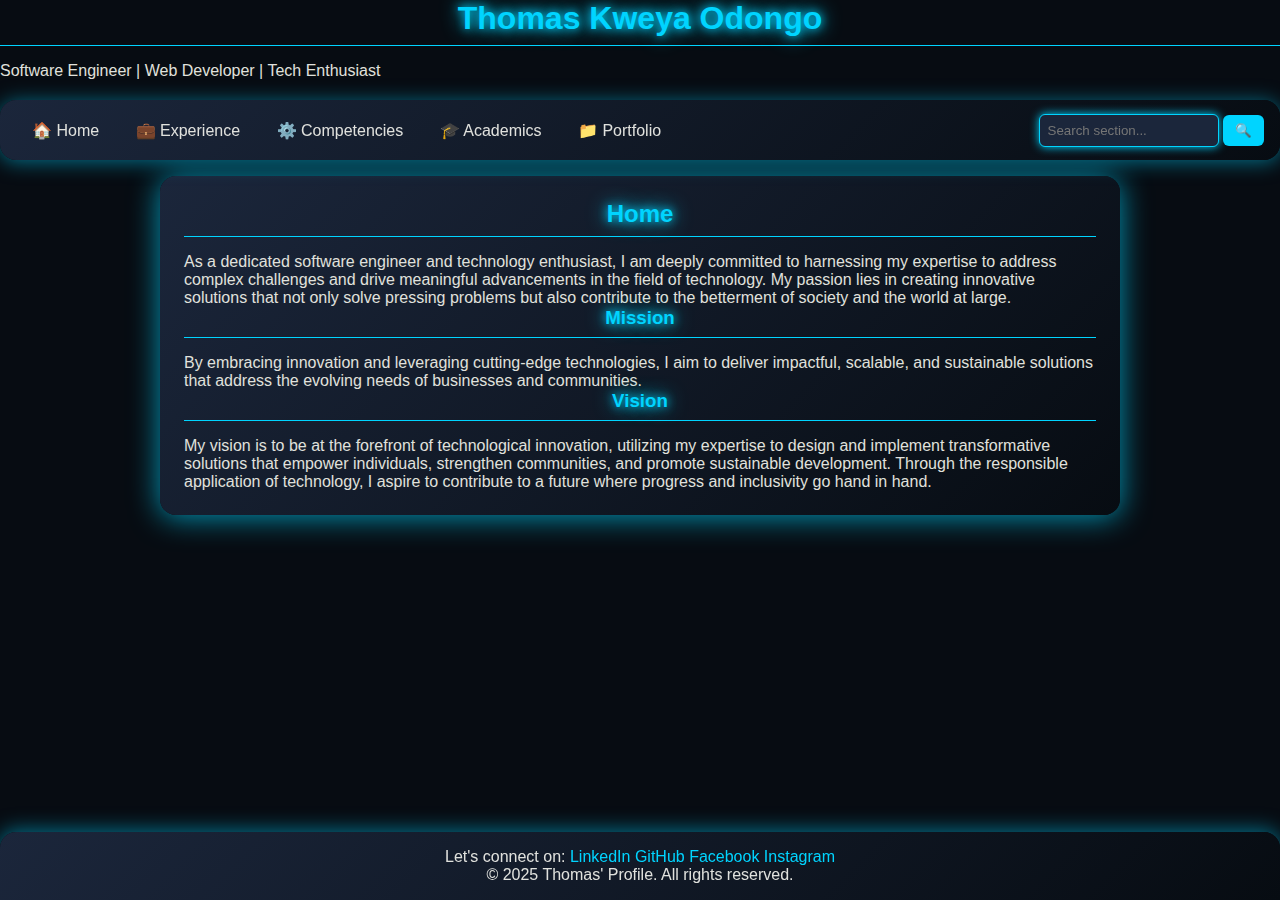
<file: index.html>
<!DOCTYPE html>
<html lang="en">
<head>
  <meta charset="UTF-8" />
  <meta name="viewport" content="width=device-width, initial-scale=1.0"/>
  <title>Tom's Profile</title>
  <link rel="stylesheet" href="Tom.css" />
</head>
<body>
  <header class="header">
    <h1>Thomas Kweya Odongo</h1>
    <p>Software Engineer | Web Developer | Tech Enthusiast</p>
    <nav class="navbar">
      <div class="nav-left">
        <a href="#home" class="btn">🏠 Home</a>
        <a href="#experience" class="btn">💼 Experience</a>
        <a href="#competencies" class="btn">⚙️ Competencies</a>
        <a href="#academics" class="btn">🎓 Academics</a>
        <a href="#portfolio" class="btn">📁 Portfolio</a>
      </div>
      <div class="nav-right">
        <input type="text" id="search" placeholder="Search section..." />
        <button onclick="searchSection()">🔍</button>
      </div>
    </nav>
  </header>

  <main class="main">
    <section id="home" class="section active">
      <h2>Home</h2>
      <p>As a dedicated software engineer and technology enthusiast, I am deeply committed to harnessing my expertise to address complex challenges and drive meaningful advancements in the field of technology. My passion lies in creating innovative solutions that not only solve pressing problems but also contribute to the betterment of society and the world at large.</p>
      
      <h3>Mission</h3>
      <p>By embracing innovation and leveraging cutting-edge technologies, I aim to deliver impactful, scalable, and sustainable solutions that address the evolving needs of businesses and communities.</p>
      
      <h3>Vision</h3>
      <p>My vision is to be at the forefront of technological innovation, utilizing my expertise to design and implement transformative solutions that empower individuals, strengthen communities, and promote sustainable development. Through the responsible application of technology, I aspire to contribute to a future where progress and inclusivity go hand in hand.</p>
    </section>

    <section id="portfolio" class="section">
      <h2>Portfolio</h2>    
      <h3>🎨 Art for Work</h3>
      <ul>
        <li>Founded a digital gallery platform that allows young artists to showcase and monetize their work online.</li>
        <li>Over 2 million monthly users, with 50% active account owners earning through art sales, commissions, and ad placements.</li>
        <li>Incorporates African heritage and promotes environmental sustainability by encouraging recycled-material art.</li>
      </ul>
    
      <h3>🌱 Agriculture Entrepreneur Training App</h3>
      <ul>
        <li>Developed a mobile/web-based platform that trains youth in agriculture through gamified content and interactive lessons.</li>
        <li>Focuses on digitizing traditional farming knowledge and integrating modern agri-tech practices.</li>
        <li>Targeted towards reducing youth unemployment by turning agriculture into an accessible career path.</li>
      </ul>
    </section>
    

    <section id="experience" class="section">
      <h2>Experience</h2>
      <h3>Alfajiri Networks – Nairobi, Kenya</h3>
      <p><strong>Network & Operations Intern</strong> (June 2023 – August 2024)</p>
      <ul>
        <li>Designed and deployed fiber-optic internet for a 42-unit complex using MikroTik routers and switches; generated $1,000+ in monthly revenue.</li>
        <li>Built an automated WiFi payment system with RADIUS authentication, VLANs, and Python scripting for access control.</li>
        <li>Streamlined procurement strategies, cutting operational costs by 58%.</li>
      </ul>

      <h3>Esibila Secondary School – Luanda, Kenya</h3>
      <p><strong>Teaching Assistant, Computer Studies</strong> (January 2021 – September 2021)</p>
      <ul>
        <li>Supported delivery of introductory computer studies curriculum.</li>
        <li>Led programming labs for 120 junior high students to enhance rural digital literacy.</li>
      </ul>

      <h3>Leadership</h3>
      <p><strong>ALU Code-Bit Students Club (Founder)</strong> – November 2024 – Present</p>
      <ul>
        <li>Launched a tech-focused student club for debugging challenges, peer learning, and innovation.</li>
        <li>Collaborating with ALU leadership to formalize its recognition as an official student body.</li>
      </ul>

      <p><strong>Esibila Secondary School Soccer Team</strong> – Assistant Team Captain (2021)</p>
      <ul>
        <li>Organized practice sessions and maintained training resources.</li>
        <li>Acted as a liaison between students, coaches, and school administrators.</li>
      </ul>
    </section>

    <section id="academics" class="section">
      <h2>Academics</h2>
      <h3>African Leadership University (ALU) – Kigali, Rwanda</h3>
      <p><strong>Bachelor of Science in Software Engineering</strong> | Expected Graduation: July 2027</p>
      <p>GPA: 4.73/5.00 (≈3.78/4.00)</p>
      <p><strong>Relevant Coursework:</strong> Object-Oriented Programming, Linux, Version Control, Multivariable Calculus, Linear Algebra with Applications, Probability and Statistics.</p>
      <p><strong>Mastercard Foundation Scholar</strong> – Awarded for outstanding academic performance and leadership across Africa.</p>

      <h3>Esibila Secondary School – Luanda, Kenya</h3>
      <p><strong>KCSE Grade:</strong> A-</p>
      <p><strong>Equity Leaders Program (ELP)</strong> – Post-high school merit-based training in leadership and career readiness.</p>
    </section>

    <section id="competencies" class="section">
      <h2>Competencies</h2>
      <p><strong>Technical Skills:</strong> Python, Shell Scripting, SQL, R, HTML, Git, Agile Methodologies</p>
      <p><strong>Languages:</strong> Swahili, Luhya (Native and fluent writer)</p>
      <p><strong>Interests:</strong> Acoustic Guitar, African Dance, Soccer</p>

      <h3>Extracurricular Activities</h3>
      <p><strong>Kenya Scouts Association – Robin Crew</strong> – Rover-Mate 2 (2019 – Present)</p>
      <ul>
        <li>Coordinated wilderness expeditions to enhance resilience and disaster preparedness.</li>
      </ul>

      <p><strong>Equity Wings to Fly Program</strong> – Mentor (2017 – Present)</p>
      <ul>
        <li>Mentor to high school students from underserved communities on academics and career planning.</li>
      </ul>
    </section>
  </main>

  <footer class="footer">
    <p>Let's connect on: 
      <a href="https://www.linkedin.com/in/thomas-odongo-0a0494272/" target="_blank">LinkedIn</a>
      <a href="https://github.com/TKcodes-bit" target="_blank">GitHub</a>
      <a href="https://www.facebook.com/" target="_blank">Facebook</a>
      <a href="https://www.instagram.com/" target="_blank">Instagram</a>
    </p>
    <p>© 2025 Thomas' Profile. All rights reserved.</p>
  </footer>

  <script src="Tom.js"></script>
</body>
</html>
</file>
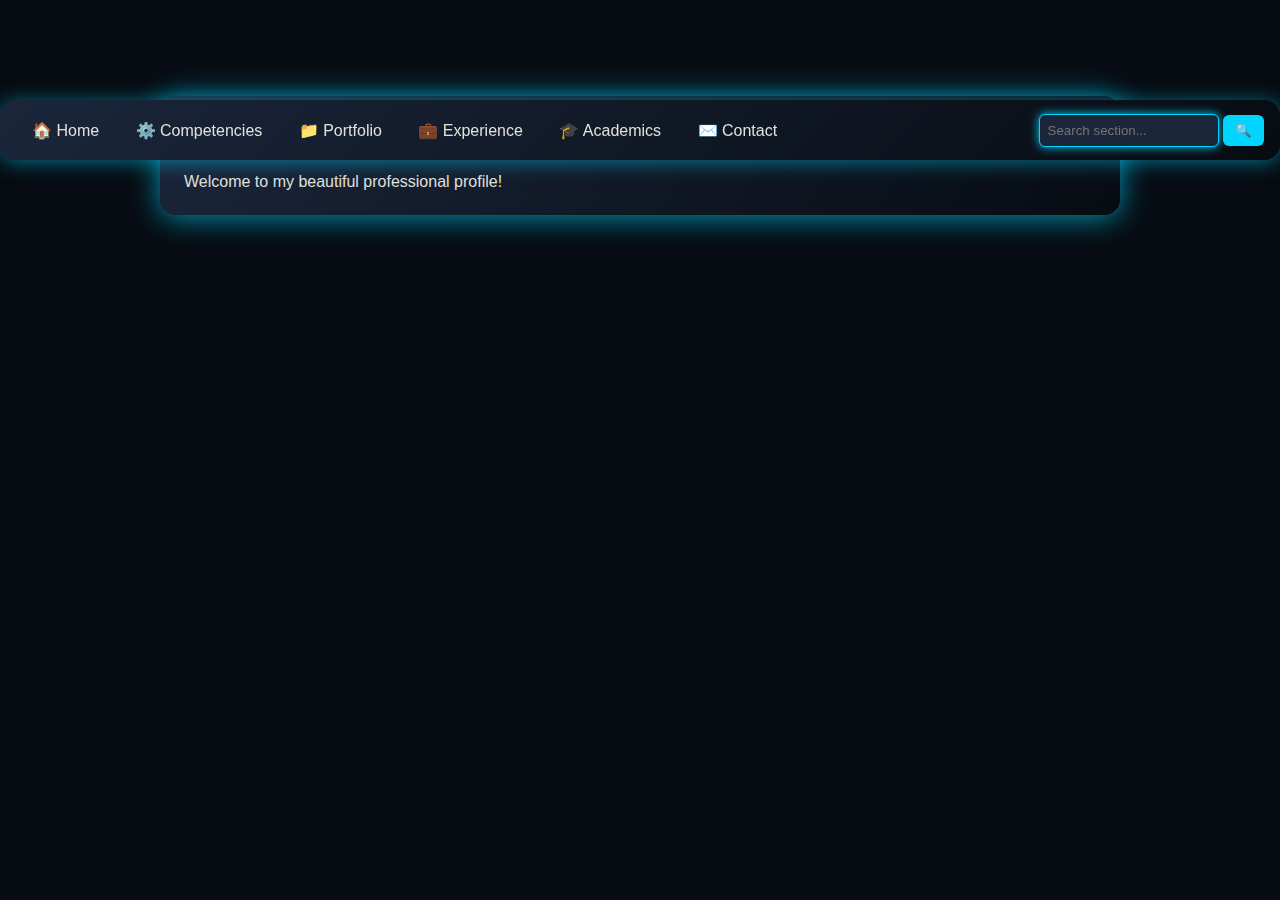
<file: Tom.html>
<!DOCTYPE html>
<html lang="en">
<head>
  <meta charset="UTF-8" />
  <meta name="viewport" content="width=device-width, initial-scale=1.0"/>
  <title>Tom's Profile</title>
  <link rel="stylesheet" href="Tom.css" />
</head>
<body>
  <nav class="navbar">
    <div class="nav-left">
      <a href="#home" class="btn">🏠 Home</a>
      <a href="#competencies" class="btn">⚙️ Competencies</a>
      <a href="#portfolio" class="btn">📁 Portfolio</a>
      <a href="#experience" class="btn">💼 Experience</a>
      <a href="#academics" class="btn">🎓 Academics</a>
      <a href="#contact" class="btn">✉️ Contact</a>
    </div>
    <div class="nav-right">
      <input type="text" id="search" placeholder="Search section..." />
      <button onclick="searchSection()">🔍</button>
    </div>
  </nav>

  <main class="main">
    <section id="home" class="section active"><h2>Home</h2><p>Welcome to my beautiful professional profile!</p></section>
    <section id="competencies" class="section"><h2>Competencies</h2><p>Tools, technologies, and soft skills I offer.</p></section>
    <section id="portfolio" class="section"><h2>Portfolio</h2><p>Check out the exciting projects I've built.</p></section>
    <section id="experience" class="section"><h2>Experience</h2><p>My professional journey and achievements.</p></section>
    <section id="academics" class="section"><h2>Academics</h2><p>My academic background and certifications.</p></section>
    <section id="contact" class="section"><h2>Contact</h2><p>Reach out to collaborate or connect.</p></section>
  </main>

  <script src="Tom.js"></script>
</body>
</html>
</file>
<file: Tom.css>
/* General Reset */
* {
  box-sizing: border-box;
  margin: 0;
  padding: 0;
}

:root {
  --bg: #070c12; /* Dark futuristic background */
  --text: #e0e1dd; /* Light text */
  --accent: #00d4ff; /* Neon accent */
  --card: #1b263b; /* Card background */
  --border: #00d4ff; /* Neon border */
}

body {
  background-color: var(--bg);
  color: var(--text);
  font-family: 'Montserrat', 'Segoe UI', sans-serif; /* Updated font-family */
  margin: 0;
  padding: 0;
  overflow-x: hidden;
}

/* Navbar */
.navbar {
  border-radius: 16px;
  position: fixed;
  top: 100px;
  width: 100%;
  background: linear-gradient(135deg, var(--card), var(--bg));
  display: flex;
  justify-content: space-between;
  align-items: center;
  padding: 0.5rem 1rem;
  height: 60px;
  z-index: 999;
  box-shadow: 0 2px 20px rgba(0, 212, 255, 0.5);
  flex-wrap: wrap;
}

/* Nav links */
.nav-left a {
  color: var(--text);
  text-decoration: none;
  padding: 0.75rem 1rem;
  display: inline-flex;
  align-items: center;
  font-size: 1rem;
  transition: transform 0.3s, background-color 0.3s, color 0.3s, box-shadow 0.3s;
}

.nav-left a:hover {
  background-color: var(--accent);
  color: var(--bg);
  border-radius: 8px;
  box-shadow: 0 0 10px var(--accent), 0 0 20px var(--accent);
}

.nav-left i {
  margin-right: 8px;
  transition: transform 0.3s ease, color 0.3s ease;
}

.nav-left a:hover i {
  transform: scale(2);
  color: #00ff00;
}

/* Search bar */
#search {
  padding: 0.5rem;
  border-radius: 6px;
  border: 1px solid var(--accent);
  outline: none;
  width: 180px;
  max-width: 60vw;
  background-color: var(--card);
  color: var(--text);
  box-shadow: 0 0 10px var(--accent);
  transition: box-shadow 0.3s ease;
}

#search:focus {
  box-shadow: 0 0 20px var(--accent);
}

.nav-right button {
  background-color: var(--accent);
  color: var(--bg);
  border: none;
  padding: 0.5rem 0.75rem;
  border-radius: 6px;
  cursor: pointer;
  transition: background-color 0.3s, transform 0.3s, box-shadow 0.3s;
}

.nav-right button:hover {
  background-color: #00cc00;
  transform: scale(1.1);
  box-shadow: 0 0 10px #00cc00, 0 0 20px #00cc00;
}

/* Main Content */
h1, h2, h3 {
  color: var(--accent);
  border-bottom: 1px solid var(--border);
  padding-bottom: 0.5rem;
  margin-bottom: 1rem;
  text-align: center;
  text-shadow: 0 0 10px var(--accent), 0 0 20px var(--accent);
}

a {
  color: var(--accent);
  text-decoration: none;
  transition: color 0.3s, text-shadow 0.3s;
}

a:hover {
  text-decoration: underline;
  color: #00cc00;
  text-shadow: 0 0 10px #00cc00, 0 0 20px #00cc00;
}

.section {
  background: linear-gradient(135deg, var(--card), var(--bg));
  margin: 6rem auto;
  padding: 1.5rem;
  border-radius: 16px;
  max-width: 960px;
  width: 90%;
  display: none;
  opacity: 0;
  transform: translateY(10px);
  transition: opacity 0.5s ease, transform 0.5s ease, box-shadow 0.5s ease;
  box-shadow: 0 2px 20px rgba(0, 212, 255, 0.5);
}

.section.active {
  display: block;
  opacity: 1;
  transform: translateY(0);
  box-shadow: 0 2px 30px rgba(0, 212, 255, 0.7);
}

.p {
  padding: 1rem;
  justify-content: center;
  background-color: var(--card);
  border-radius: 8px;
  box-shadow: 0 2px 20px rgba(0, 212, 255, 0.5);
  margin-bottom: 1rem;
  transition: transform 0.3s ease, box-shadow 0.3s ease;
}

.p:hover {
  transform: scale(1.05);
  box-shadow: 0 2px 30px rgba(0, 212, 255, 0.7);
}

/* Footer */
.footer {
  text-align: center;
  padding: 1rem;
  background: linear-gradient(135deg, var(--card), var(--bg));
  color: var(--text);
  position: fixed;
  bottom: 0;
  width: 100%;
  border-radius: 16px 16px 0 0;
  box-shadow: 0 -2px 20px rgba(0, 212, 255, 0.5);
}
</file>
